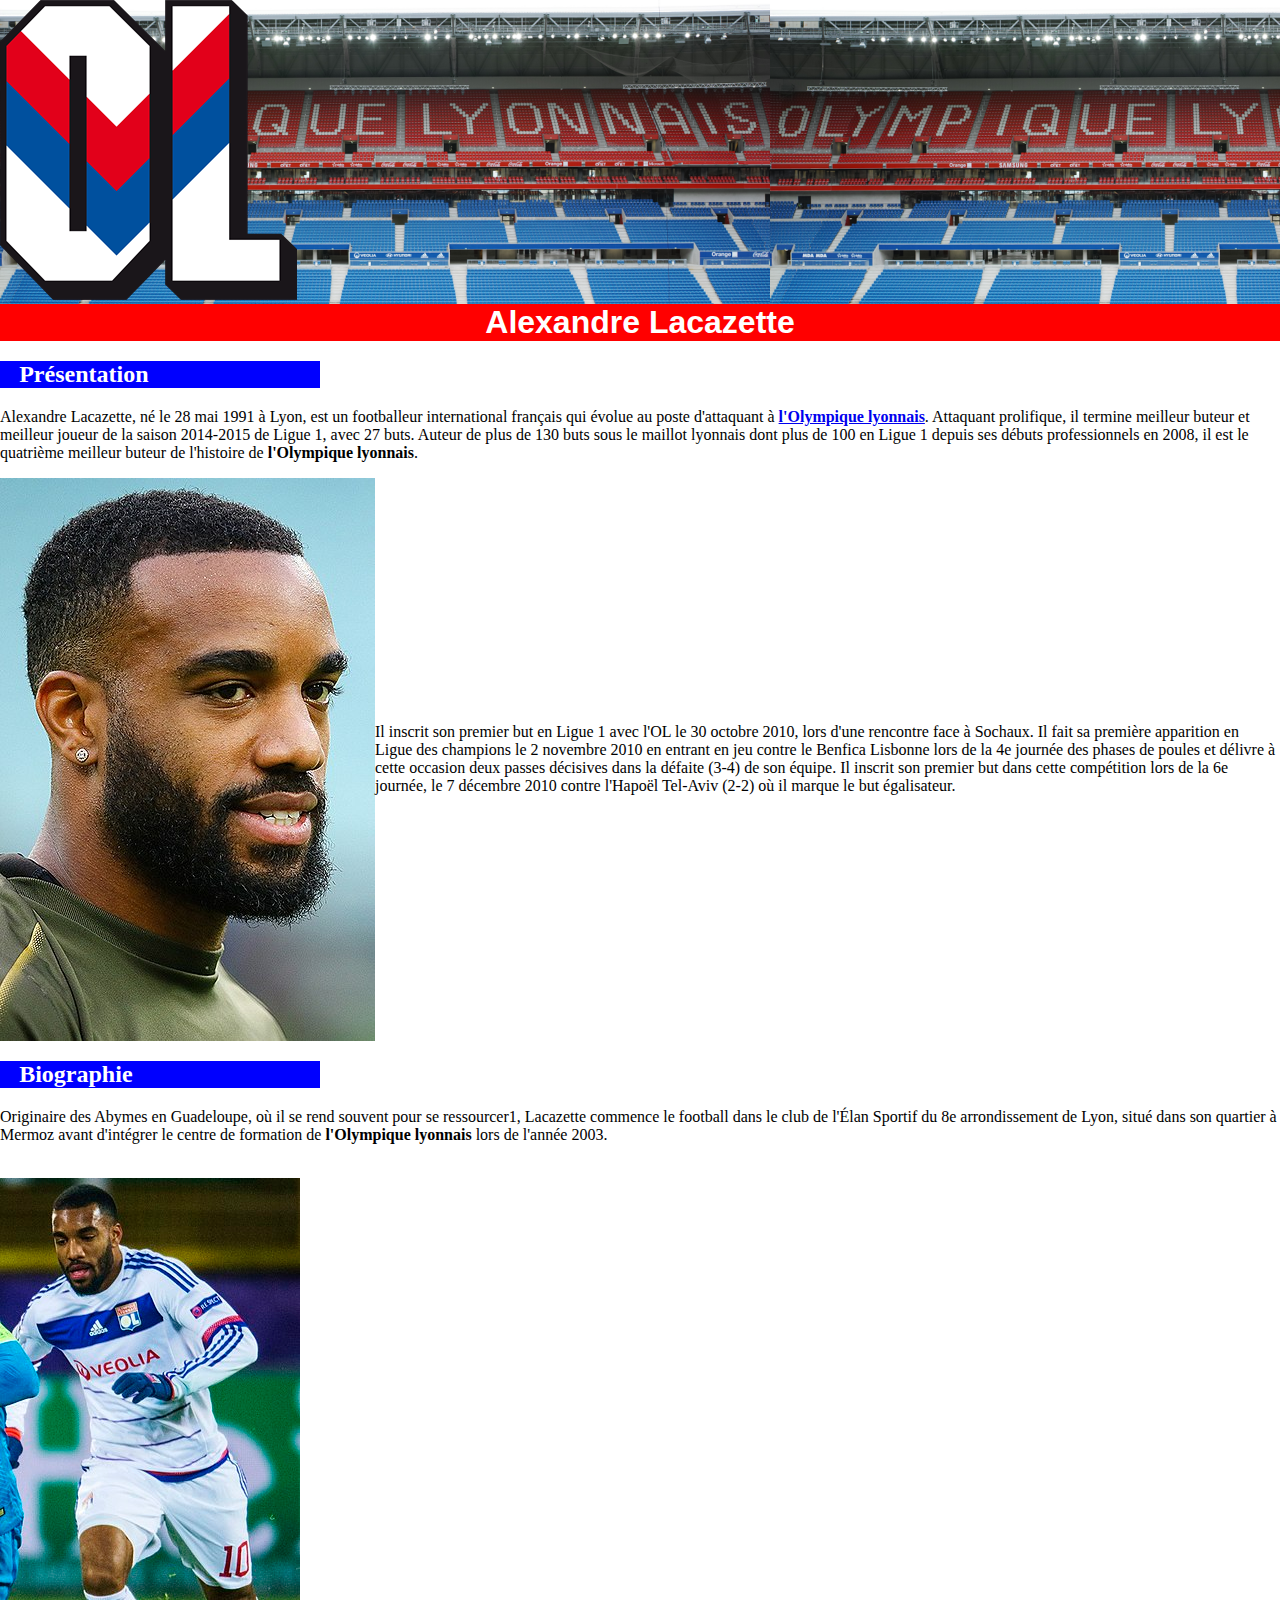
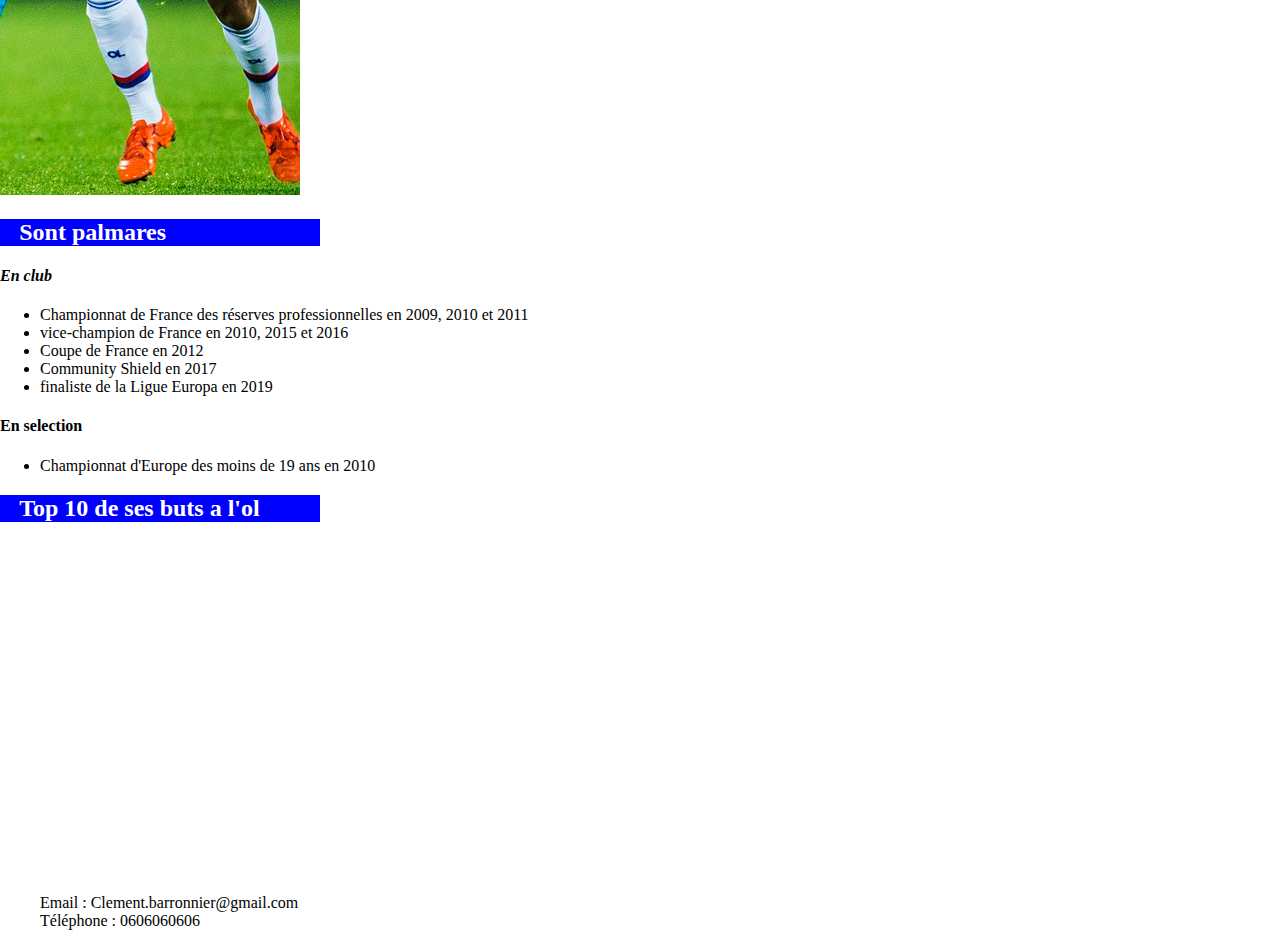
<file: Projet conception web/HTML/Index.html>
<!DOCTYPE html>
<html lang="en">
<head>
    <meta charset="UTF-8">
    <meta http-equiv="X-UA-Compatible" content="IE=edge">
    <meta name="viewport" content="width=device-width, initial-scale=1.0">
    <title>Le général</title>
    <link rel="stylesheet" href="../css/style.css">
</head>


<body>
    
<Header>
    <img src="../HTML/assets/img/olympique-lyonnais-logo-AF1926E6C1-seeklogo.com.png" alt="logo OL">
</Header>
<article>
<center>
    <h1>Alexandre Lacazette</h1>
</center>



<h2>Présentation</h2>
   

    

<p>Alexandre Lacazette, né le 28 mai 1991 à Lyon, est un footballeur international français qui évolue au poste d'attaquant à<strong> <a href="https://www.ol.fr/fr">l'Olympique lyonnais</a></strong>.

    Attaquant prolifique, il termine meilleur buteur et meilleur joueur de la saison 2014-2015 de Ligue 1, avec 27 buts. Auteur de plus de 130 buts
    sous le maillot lyonnais dont plus de 100 en Ligue 1 depuis ses débuts professionnels en 2008, il est le quatrième meilleur buteur de l'histoire
    de <strong>l'Olympique lyonnais</strong>. </p>



        <div id="alignement">

            <img src="../HTML/assets/img/Alexandre_Lacazette.jpg" alt="Photo alexandre Lacazette">
            
            <p>Il inscrit son premier but en Ligue 1 avec l'OL le 30 octobre 2010, lors d'une rencontre face à Sochaux. Il fait sa première apparition en Ligue des champions le 2 novembre 2010 en entrant en jeu contre le Benfica Lisbonne lors de la 4e journée des phases de poules et délivre à cette occasion deux passes décisives dans la défaite (3-4) de son équipe. Il inscrit son premier but dans cette compétition lors de la 6e journée, le 7 décembre 2010 contre l'Hapoël Tel-Aviv (2-2) où il marque le but égalisateur.</p>  
        </div>
            
            
<h2>Biographie</h2>
<p>Originaire des Abymes en Guadeloupe, où il se rend souvent pour se ressourcer1, Lacazette commence le football dans le club de l'Élan Sportif du 8e arrondissement de Lyon, situé dans son quartier à Mermoz avant d'intégrer le centre de formation de <strong>l'Olympique lyonnais</strong> lors de l'année 2003.
</p>

<br>

<a href="https://www.ol.fr/fr"><img src="../HTML/assets/img/Lacazette,_Zenit-OL_2015.jpg" alt="Photo alexandre Lacazette"></a>

<h2>Sont palmares</h2>
<h4><em>En club</em></h4>
    <ul>
        <li>Championnat de France des réserves professionnelles en 2009, 2010 et 2011</li>
        <li>vice-champion de France en 2010, 2015 et 2016</li>
        <li>Coupe de France en 2012</li>
        <li> Community Shield en 2017</li>
        <li>finaliste de la Ligue Europa en 2019</li>
    </ul>
<H4>En selection</H4>
    <ul>
        <li>Championnat d'Europe des moins de 19 ans en 2010</li>
    </ul>

<h2>Top 10 de ses buts a l'ol</h2>
        
         <iframe width="560" height="315" src="https://www.youtube.com/embed/jfIUxAJZ6b4" title="YouTube video player" frameborder="0" allow="accelerometer; autoplay; clipboard-write; encrypted-media; gyroscope; picture-in-picture" allowfullscreen></iframe>
    </article>
       
       

<footer>
<br>
    <ul type="none"> 
        <li>Email : Clement.barronnier@gmail.com</li> 
        <li> Téléphone : 0606060606</li>
    </ul>
   
</footer>
       </body>
       </html>
</file>
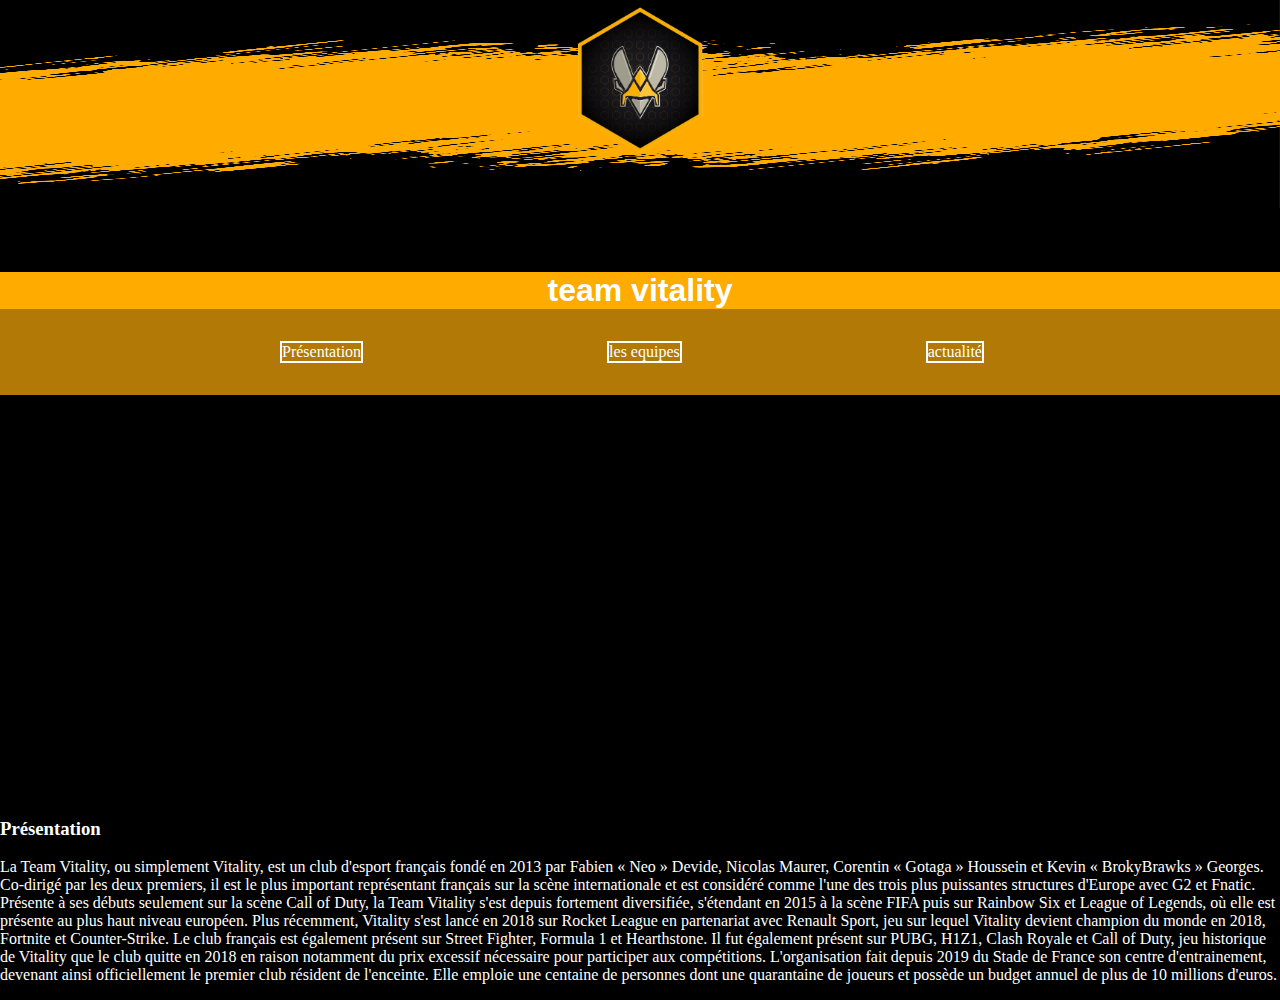
<file: Projet conception web/HTML/Index2.html>
<!DOCTYPE html>
<html lang="en">
<head>
    <meta charset="UTF-8">
    <meta http-equiv="X-UA-Compatible" content="IE=edge">
    <meta name="viewport" content="width=, initial-scale=1.0">
    <title>Document</title>
    <link rel="stylesheet" href="../css/style2.css">
</head>
<body>
    <header>
        <img src="../HTML/assets/img/logo vita 2.png" alt="logo vita">
    </header>
</body>
    <h1>team vitality</h1>
<nav>
    <ul type="none">
        <li> <a href="*"></a> Présentation</li>  
        <li> <a href="*"></a> les equipes</li>
        <li> <a href="*"></a> actualité</li>
    </ul>
    
</nav>


<iframe width="100%" height="400" src="https://www.youtube.com/embed/8yy06RR16WU?start=1292" title="YouTube video player" frameborder="0" allow="accelerometer; autoplay; clipboard-write; encrypted-media; gyroscope; picture-in-picture" allowfullscreen></iframe>

<h3>Présentation</h3>
<p>
    La Team Vitality, ou simplement Vitality, est un club d'esport français fondé en 2013 par Fabien « Neo » Devide, Nicolas Maurer, Corentin « Gotaga » Houssein et Kevin « BrokyBrawks » Georges. Co-dirigé par les deux premiers, il est le plus important représentant français sur la scène internationale et est considéré comme l'une des trois plus puissantes structures d'Europe avec G2 et Fnatic.

    Présente à ses débuts seulement sur la scène Call of Duty, la Team Vitality s'est depuis fortement diversifiée, s'étendant en 2015 à la scène FIFA puis sur Rainbow Six et League of Legends, où elle est présente au plus haut niveau européen. Plus récemment, Vitality s'est lancé en 2018 sur Rocket League en partenariat avec Renault Sport, jeu sur lequel Vitality devient champion du monde en 2018, Fortnite et Counter-Strike. Le club français est également présent sur Street Fighter, Formula 1 et Hearthstone. Il fut également présent sur PUBG, H1Z1, Clash Royale et Call of Duty, jeu historique de Vitality que le club quitte en 2018 en raison notamment du prix excessif nécessaire pour participer aux compétitions.

    L'organisation fait depuis 2019 du Stade de France son centre d'entrainement, devenant ainsi officiellement le premier club résident de l'enceinte. Elle emploie une centaine de personnes dont une quarantaine de joueurs et possède un budget annuel de plus de 10 millions d'euros. 
</p>


</html>
</file>
<file: Projet conception web/css/style.css>
h2 { 
    background-color: blue;    
    color:white;
    padding-left: 0.80em;  
    margin-right: 40em;  
}

header {
    background-image:url(../css/assets/img/grand-stade-parc-ol-770x433.png.webp) ;
    

}
h1 {
    color: white;
    background-color: red;
    font-family: Impact, Haettenschweiler, 'Arial Narrow Bold', sans-serif;
    margin: 0;
}

body {
    margin: 0;
}

#alignement {
    display: flex;
    align-items: center;
}
</file>
<file: Projet conception web/css/style2.css>
header  {
background-image: url(../css/assets/img/26684.jpg);
background-size: 100% 13em;
background-repeat: no-repeat;
height: 17em;
display: flex;
justify-content: center;




}

header img {
  width: 10em;
  height: 10em;
  
  
  }

  h1{
    color: white;
    font-family: Impact, Haettenschweiler, 'Arial Narrow Bold', sans-serif;
    margin: 0;
    background-color: rgba(255,171,0);
    text-align: center;
  }
  
nav{
  background-color: rgb(179, 121, 6);
  margin: 0;
  padding-top: 2em;
  display: flex;
  
}

ul{
  margin: 0;
  margin-bottom: 2em ;
  
}

li{
  border: 0.15em solid white;
  display: inline-block;
  margin-left: 15em;
  
  
}
  


  


  body{
    background-color: black;
    color: white;
    margin: 0;

  }
</file>
